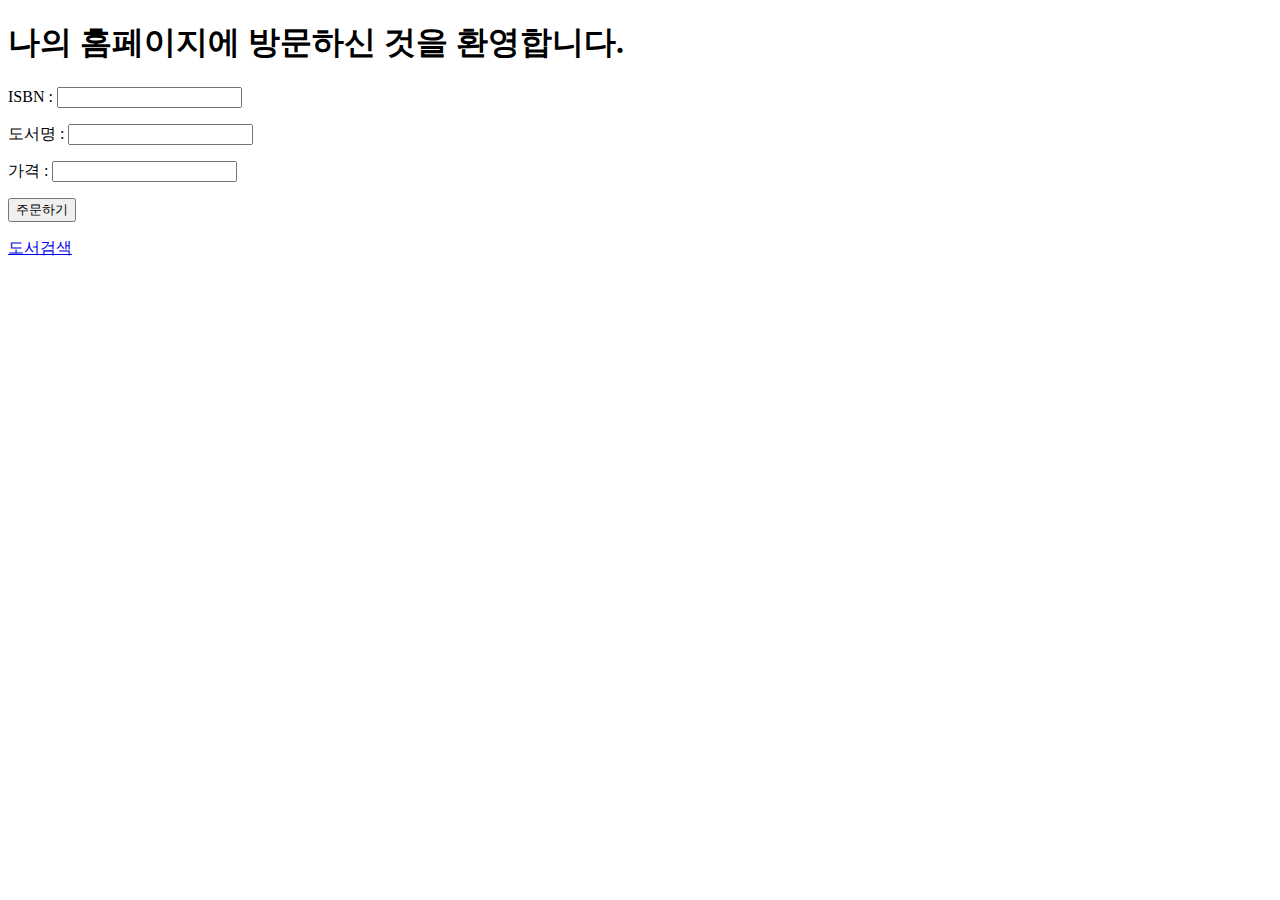
<file: Server_005_Book/src/main/webapp/index.html>
<!DOCTYPE html>
<html>
<head>
<meta charset="UTF-8">
<title>나의 홈페이지</title>
</head>
<body>
	<h1>나의 홈페이지에 방문하신 것을 환영합니다.</h1>
	
	<!-- book input 주소로 ISBN 도서명 가격을 포장하여 보내라 -->
	<!-- WAS(Web App Server)에게 ISBN 도서명 가격 데이터를 보내고 -->
	<!-- 어떤 처리를 요청하는 HTML 코드 -->
	<form action="book/input">
		<p><label>ISBN : </label><input name="bk_isbn"/></p> 
		<p><label>도서명 : </label><input name="bk_title"/></p>
		<p><label>가격 : </label><input name="bk_price"/></p>
		<p><button>주문하기</button>
	</form>
	<p><a href="search.html">도서검색</a>
</body>
</html>
</file>
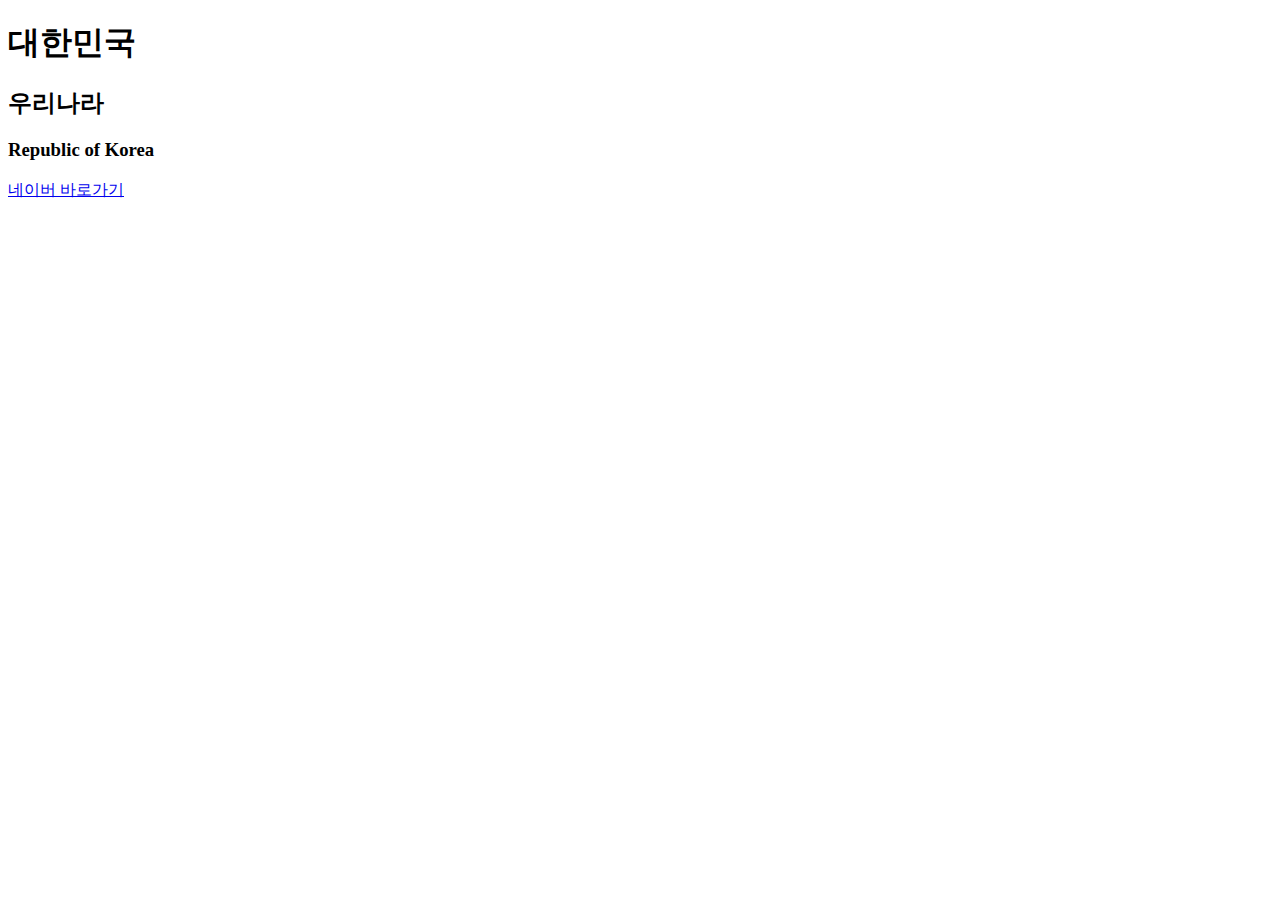
<file: Server_001_Hello/src/main/webapp/대한민국.html>
<!DOCTYPE html>
<html>
<head>
<meta charset="UTF-8">
<title>Insert title here</title>
</head>
<body>
	<h1>대한민국</h1>
	<h2>우리나라</h2>
	<h3>Republic of Korea</h3>
	<a href="https://naver.com">네이버 바로가기</a>
</body>
</html>
</file>
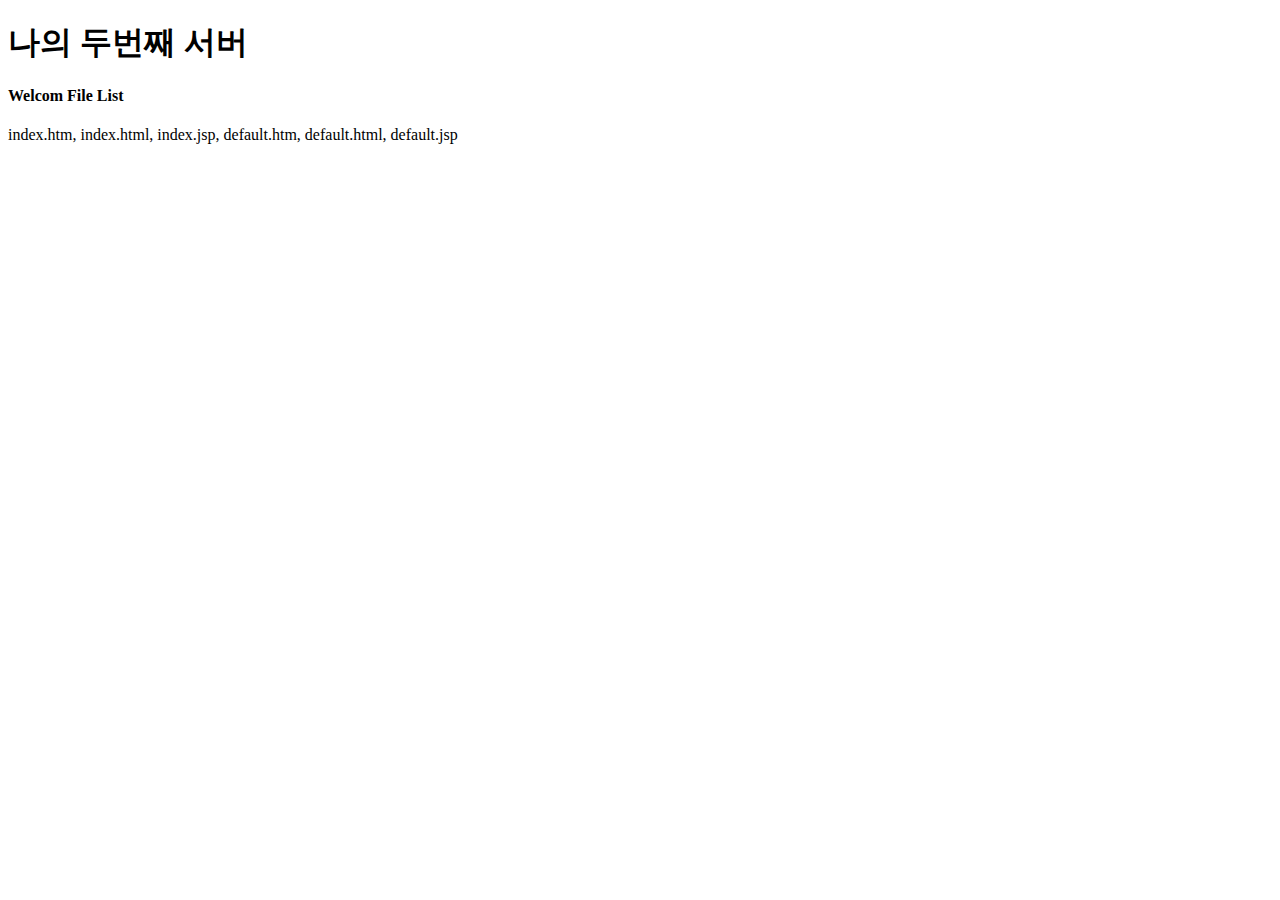
<file: Server_002_Hello/src/main/webapp/index5.html>
<!DOCTYPE html>
<html>
<head>
<meta charset="UTF-8">
<title>Insert title here</title>
</head>
<body>
	<h1>나의 두번째 서버</h1>
	<h4>Welcom File List</h4>
	<p>index.htm, index.html, index.jsp, 
		default.htm, default.html, default.jsp</p>
	
	
	
	
	
	
</body>
</html>
</file>
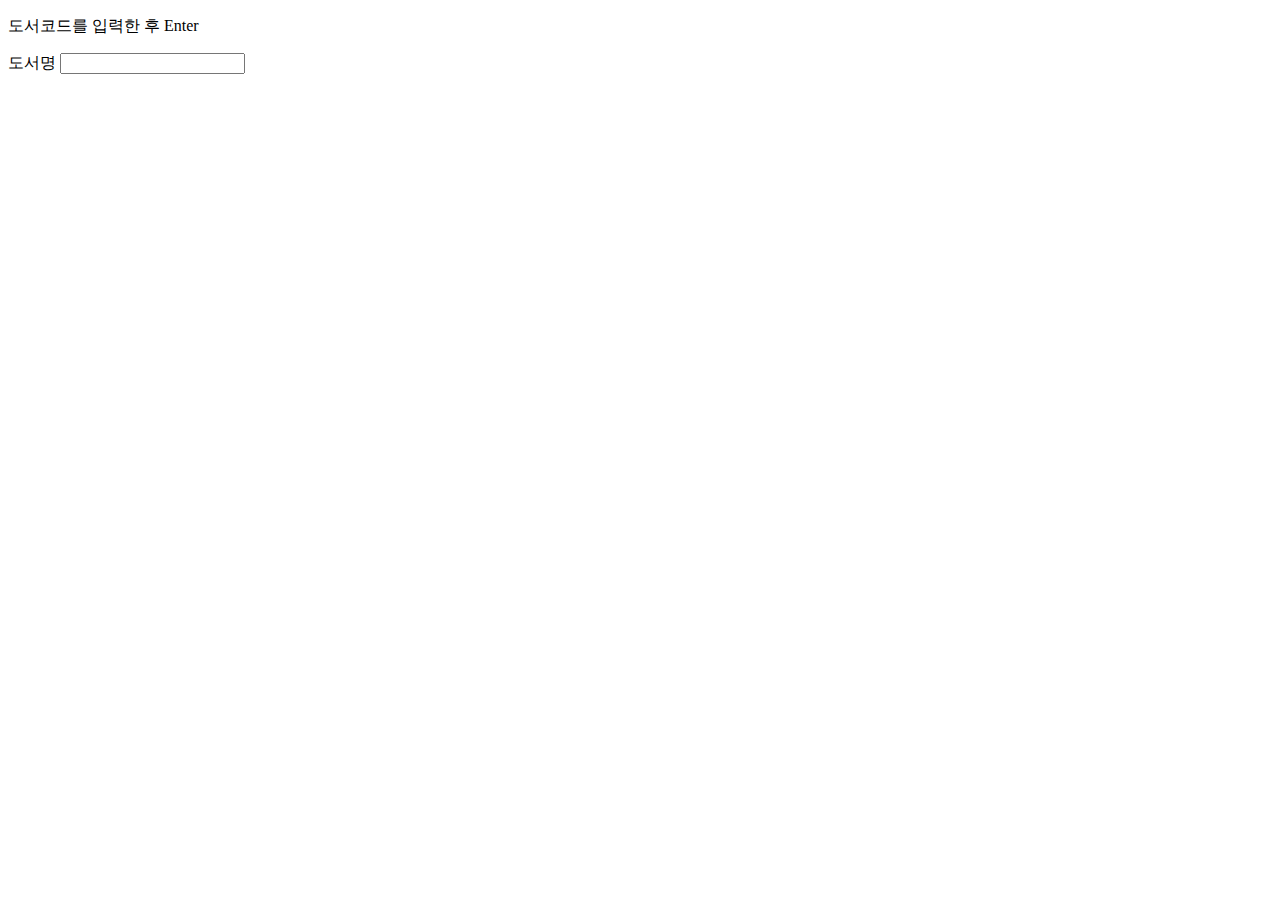
<file: Server_005_Book/src/main/webapp/search.html>
<!DOCTYPE html>
<html>
<head>
<meta charset="UTF-8">
<title>Insert title here</title>
</head>
<body>
	<p>도서코드를 입력한 후 Enter
	<form action="book/isbn">
		<p><label>도서명</label>
		<input name="bk_isbn">
		
	</form>
</body>
</html>
</file>
